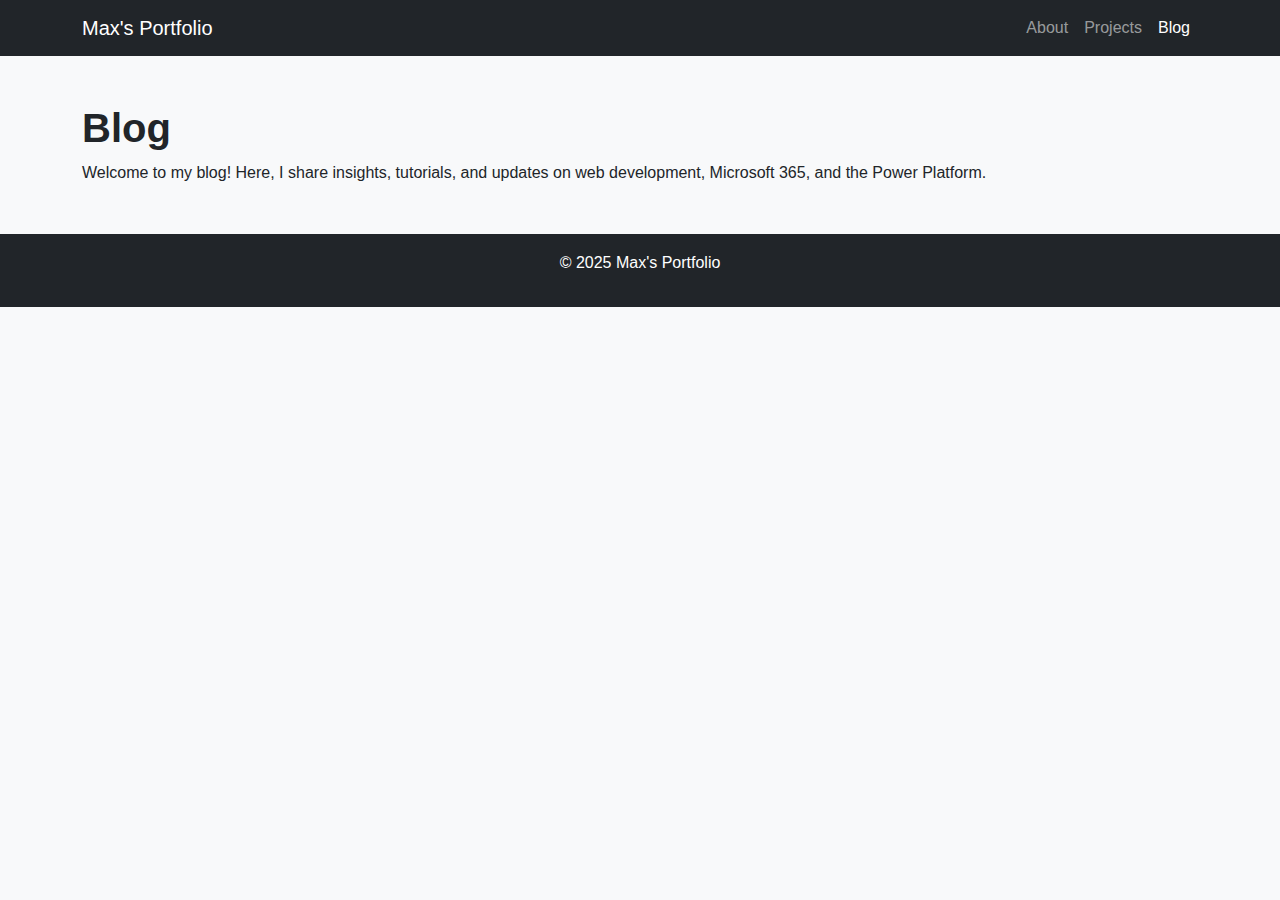
<file: blog.html>
<!DOCTYPE html>
<html lang="en">
<head>
  <meta charset="UTF-8" />
  <meta name="viewport" content="width=device-width, initial-scale=1.0" />
  <title>Blog - Max's Portfolio</title>
  <!-- Bootstrap CSS -->
  <link
    href="https://cdn.jsdelivr.net/npm/bootstrap@5.3.0/dist/css/bootstrap.min.css"
    rel="stylesheet"
  />
  <link rel="stylesheet" href="style.css" />
</head>
<body class="bg-light">
  <!-- Navigation Bar -->
  <nav class="navbar navbar-expand-lg navbar-dark bg-dark">
    <div class="container">
      <a class="navbar-brand" href="index.html">Max's Portfolio</a>
      <button
        class="navbar-toggler"
        type="button"
        data-bs-toggle="collapse"
        data-bs-target="#navbarNav"
        aria-controls="navbarNav"
        aria-expanded="false"
        aria-label="Toggle navigation"
      >
        <span class="navbar-toggler-icon"></span>
      </button>
      <div class="collapse navbar-collapse" id="navbarNav">
        <ul class="navbar-nav ms-auto">
          <li class="nav-item">
            <a class="nav-link" href="index.html#about">About</a>
          </li>
          <li class="nav-item">
            <a class="nav-link" href="projects.html">Projects</a>
          </li>
          <li class="nav-item">
            <a class="nav-link active" href="blog.html">Blog</a>
          </li>
        </ul>
      </div>
    </div>
  </nav>

  <!-- Blog Content -->
  <main class="container my-5">
    <h1>Blog</h1>
    <p>Welcome to my blog! Here, I share insights, tutorials, and updates on web development, Microsoft 365, and the Power Platform.</p>
    <!-- Add blog posts here -->
  </main>

  <!-- Footer -->
  <footer class="bg-dark text-white text-center py-3">
    <p>&copy; 2025 Max's Portfolio</p>
  </footer>

  <!-- Bootstrap JS Bundle -->
  <script src="https://cdn.jsdelivr.net/npm/bootstrap@5.3.0/dist/js/bootstrap.bundle.min.js"></script>
</body>
</html>
</file>
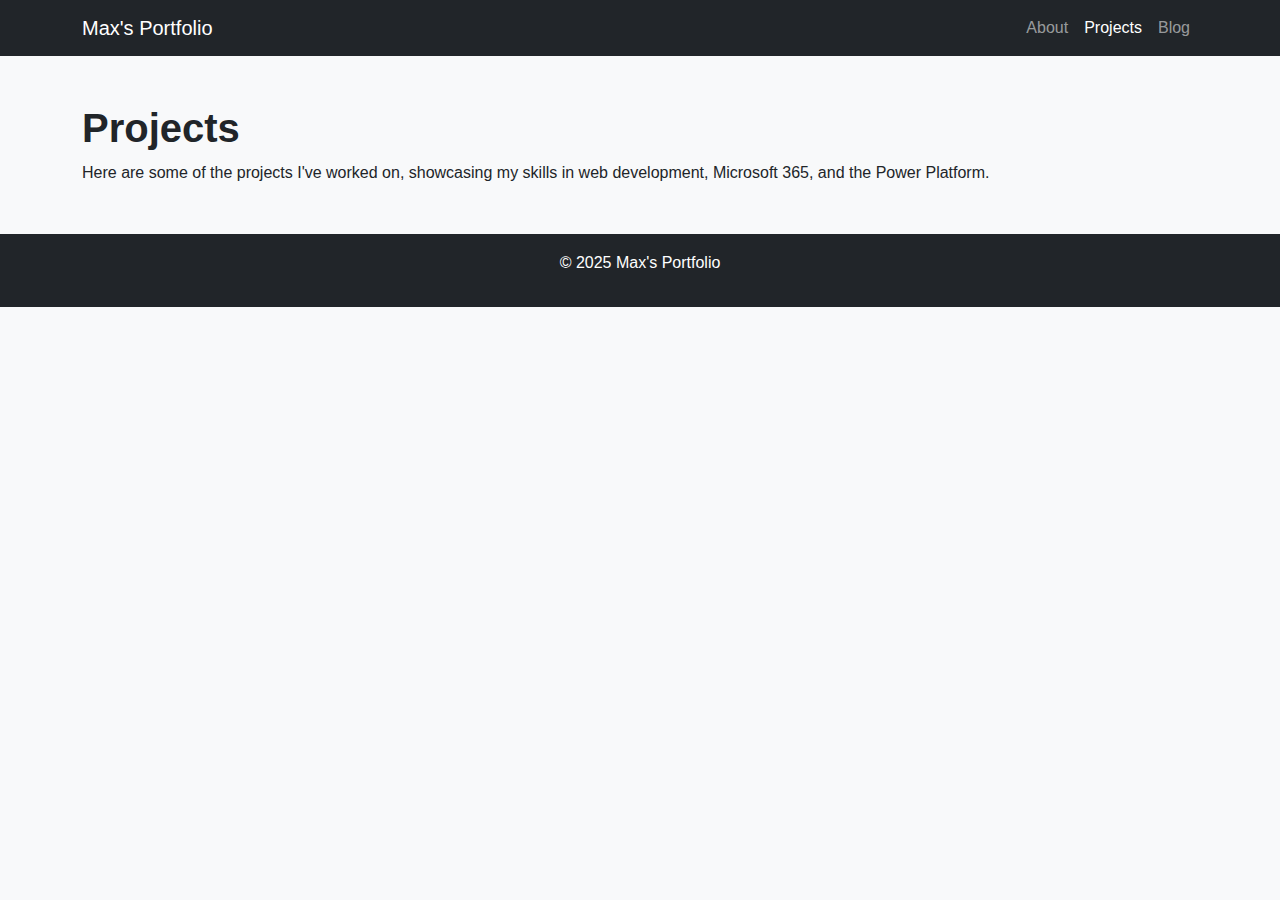
<file: projects.html>
<!DOCTYPE html>
<html lang="en">
<head>
  <meta charset="UTF-8" />
  <meta name="viewport" content="width=device-width, initial-scale=1.0" />
  <title>Projects - Max's Portfolio</title>
  <!-- Bootstrap CSS -->
  <link
    href="https://cdn.jsdelivr.net/npm/bootstrap@5.3.0/dist/css/bootstrap.min.css"
    rel="stylesheet"
  />
  <link rel="stylesheet" href="style.css" />
</head>
<body class="bg-light">
  <!-- Navigation Bar -->
  <nav class="navbar navbar-expand-lg navbar-dark bg-dark">
    <div class="container">
      <a class="navbar-brand" href="index.html">Max's Portfolio</a>
      <button
        class="navbar-toggler"
        type="button"
        data-bs-toggle="collapse"
        data-bs-target="#navbarNav"
        aria-controls="navbarNav"
        aria-expanded="false"
        aria-label="Toggle navigation"
      >
        <span class="navbar-toggler-icon"></span>
      </button>
      <div class="collapse navbar-collapse" id="navbarNav">
        <ul class="navbar-nav ms-auto">
          <li class="nav-item">
            <a class="nav-link" href="index.html#about">About</a>
          </li>
          <li class="nav-item">
            <a class="nav-link active" href="projects.html">Projects</a>
          </li>
          <li class="nav-item">
            <a class="nav-link" href="blog.html">Blog</a>
          </li>
        </ul>
      </div>
    </div>
  </nav>

  <!-- Projects Content -->
  <main class="container my-5">
    <h1>Projects</h1>
    <p>Here are some of the projects I've worked on, showcasing my skills in web development, Microsoft 365, and the Power Platform.</p>
    <!-- Add project details here -->
  </main>

  <!-- Footer -->
  <footer class="bg-dark text-white text-center py-3">
    <p>&copy; 2025 Max's Portfolio</p>
  </footer>

  <!-- Bootstrap JS Bundle -->
  <script src="https://cdn.jsdelivr.net/npm/bootstrap@5.3.0/dist/js/bootstrap.bundle.min.js"></script>
</body>
</html>
</file>
<file: style.css>
/* Custom styles for the portfolio */
body {
  font-family: Arial, sans-serif;
}

h1, h2 {
  font-weight: bold;
}

p {
  line-height: 1.6;
}

#about img {
  border: 0.2rem solid #007bff; /* Add a blue border using rem */
  box-shadow: 0 0.25rem 0.5rem rgba(0, 0, 0, 0.2); /* Add a shadow using rem */
  width: 10rem; /* Set the width using rem */
  height: auto; /* Maintain aspect ratio */
  object-fit: cover; /* Ensure the image fits nicely within the circle */
}
</file>
